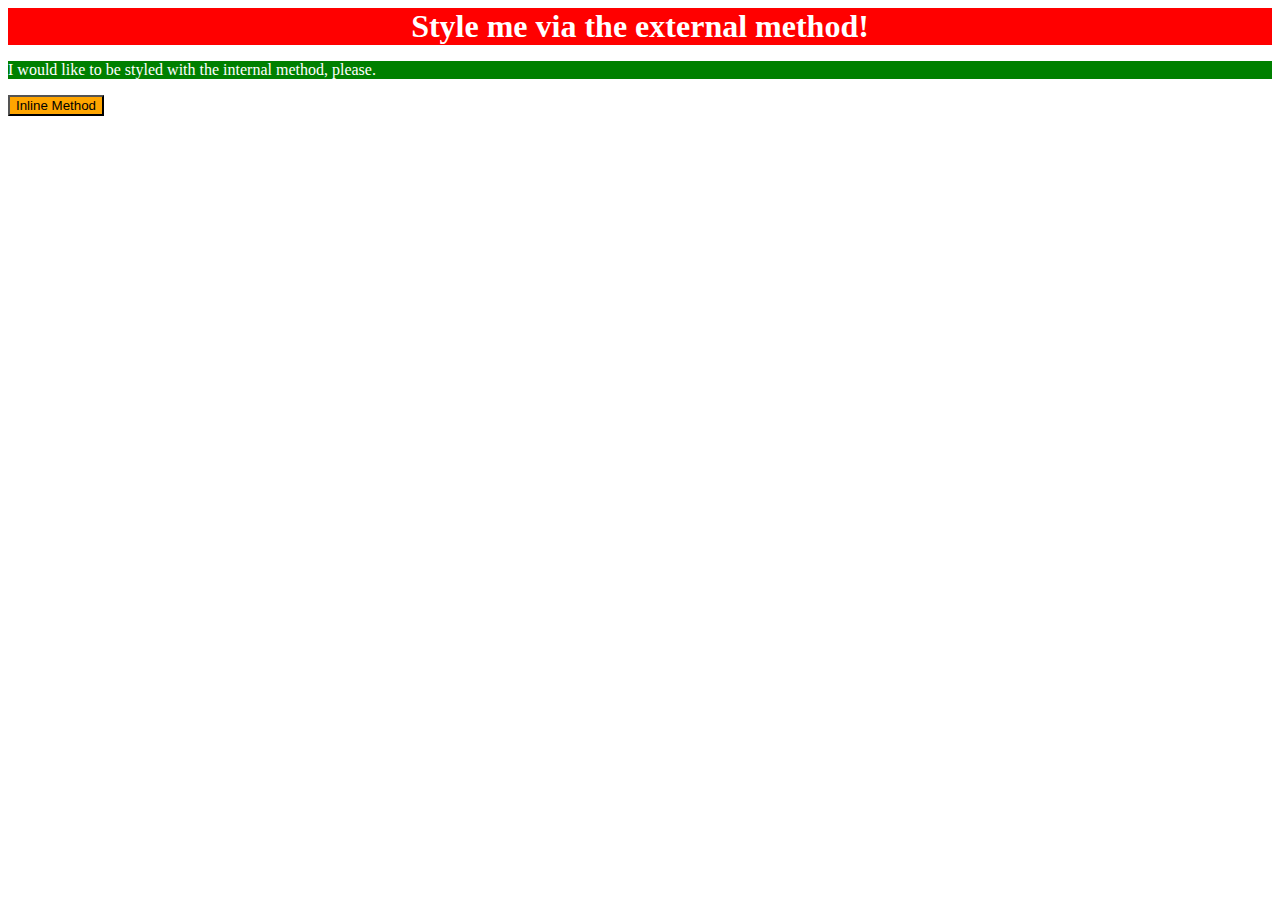
<file: foundations/intro-to-css/01-css-methods/index.html>
<!DOCTYPE html>
<html lang="en">
  <head>
    <meta charset="UTF-8">
    <meta http-equiv="X-UA-Compatible" content="IE=edge">
    <meta name="viewport" content="width=device-width, initial-scale=1.0">
    <link rel="stylesheet" href="style.css">
    <style>
      p{
        background-color :green;
        color : white;
      }
    </style>
    <title>Methods for Adding CSS</title>
  </head>
  <body>
    <div>Style me via the external method!</div>
    <p>I would like to be styled with the internal method, please.</p>
    <button style = "background-color:orange;" >Inline Method</button>
  </body>
</html>
</file>
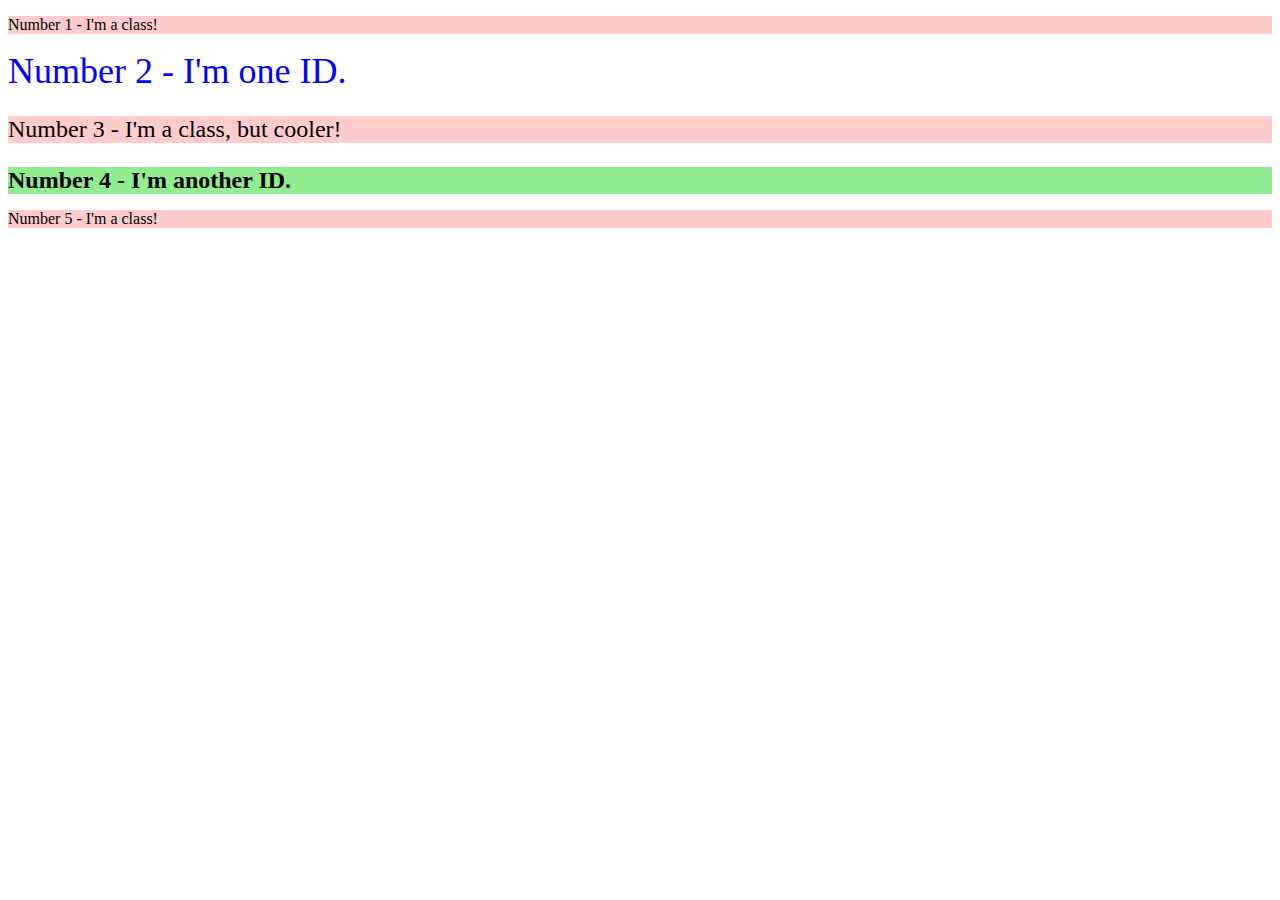
<file: foundations/intro-to-css/02-class-id-selectors/index.html>
<!DOCTYPE html>
<html lang="en">
  <head>
    <meta charset="UTF-8">
    <meta http-equiv="X-UA-Compatible" content="IE=edge">
    <meta name="viewport" content="width=device-width, initial-scale=1.0">
    <title>Class and ID Selectors</title>
    <link rel="stylesheet" href="style.css">
  </head>
  <body>
    <p>Number 1 - I'm a class!</p>
    <div style="color: blue;font-size: 36px;">Number 2 - I'm one ID.</div>
    <p style="font-size: 24px;">Number 3 - I'm a class, but cooler!</p>
    <div style="background-color: #90EE90;font-weight: bold;font-size: 24px;">Number 4 - I'm another ID.</div>
    <p>Number 5 - I'm a class!</p>
  </body>
</html>
</file>
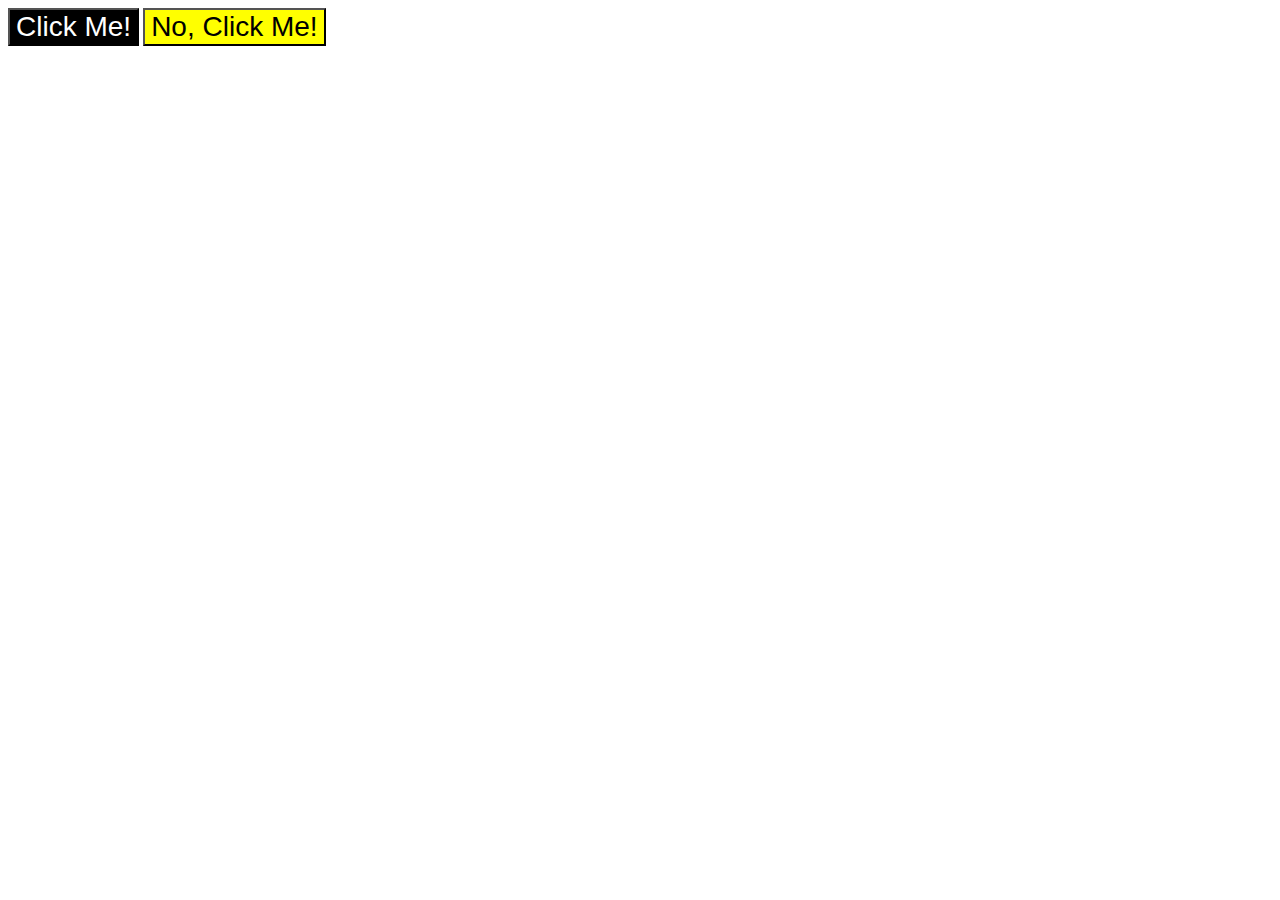
<file: foundations/intro-to-css/03-grouping-selectors/index.html>
<!DOCTYPE html>
<html lang="en">
  <head>
    <meta charset="UTF-8">
    <meta http-equiv="X-UA-Compatible" content="IE=edge">
    <meta name="viewport" content="width=device-width, initial-scale=1.0">
    <title>Grouping Selectors</title>
    <link rel="stylesheet" href="style.css">
  </head>
  <body>
    <button style="background-color: black;color: white;">Click Me!</button>
    <button style="background-color: yellow;">No, Click Me!</button>
  </body>
</html>
</file>
<file: foundations/intro-to-css/01-css-methods/style.css>
div{
    color : white;
    background-color : red;
    font-size: 32px;
    text-align: center;
    font-weight: bold;
}
</file>
<file: foundations/intro-to-css/02-class-id-selectors/style.css>
p{
    background-color: #ffcccb;
}
</file>
<file: foundations/intro-to-css/03-grouping-selectors/style.css>
button{
    font-family: Helvetica,"Times New Roman",sans-serif;
    font-size: 28px;
}
</file>
